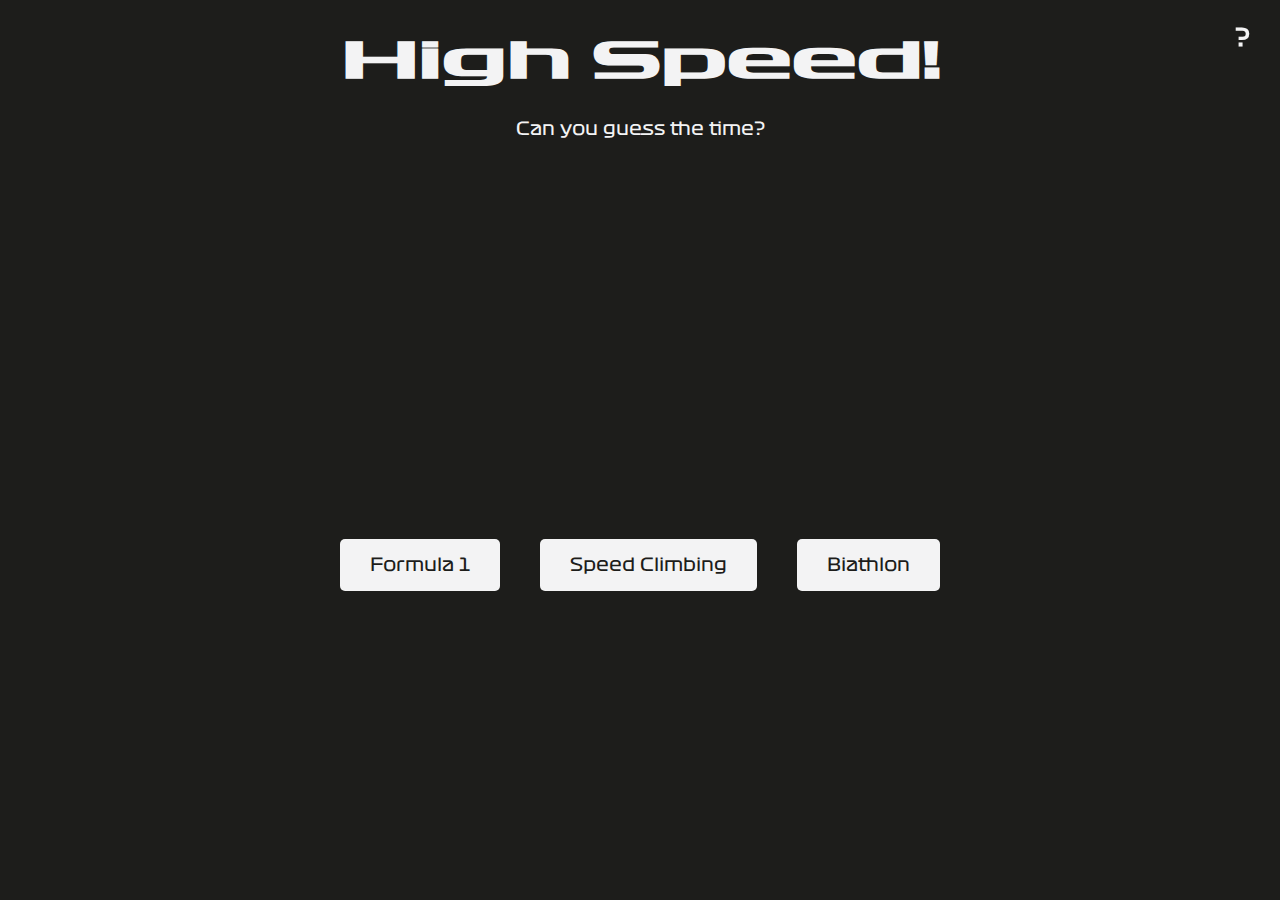
<file: index.html>
<!DOCTYPE html>
<html lang="de">
<head>
  <meta charset="UTF-8" />
  <title>High Speed!</title>
  <link rel="stylesheet" href="style.css" />
  <style>
    @font-face {
      font-family: 'Formula1Wide';
      src: url('Font/Formula1-Wide.otf') format('truetype');
    }
    @font-face {
      font-family: 'Formula1Regular';
      src: url('Font/Formula1-Regular.otf') format('opentype');
    }

    body {
      font-family: 'Formula1Regular', Arial, sans-serif;
      margin: 0;
      background-color: #1d1d1b;
      color: #f3f3f4;
      height: 100vh;
      display: flex;
      flex-direction: column;
      align-items: center;
    }

    h1 {
      font-family: 'Formula1Wide', sans-serif;
      font-size: 48px;
      margin-bottom: 10px;
    }

    p {
      font-size: 18px;
      margin-bottom: 40px;
    }

    .button-wrapper-outer {
      display: flex;
      justify-content: center;
    }

    .button-wrapper {
      display: flex;
      gap: 20px;
    }

    a.button {
      display: inline-block;
      padding: 15px 30px;
      font-size: 18px;
      background-color: #f3f3f4;
      color: #1d1d1b;
      border-radius: 5px;
      text-decoration: none;
      font-family: 'Formula1Regular', sans-serif;
      cursor: pointer;
      transition: background-color 0.3s ease;
    }

    a.button:hover {
      background-color: #e0e0e0;
    }

    /* MODAL */
    .modal {
      display: none;
      position: fixed;
      z-index: 1000;
      left: 0;
      top: 0;
      width: 100%;
      height: 100%;
      background-color: rgba(0, 0, 0, 0.7);
      justify-content: center;
      align-items: center;
    }

    .modal-content {
      background-color: #2c2c2c;
      padding: 30px;
      border-radius: 10px;
      width: 90%;
      max-width: 400px;
      text-align: center;
      box-shadow: 0 0 15px rgba(0, 0, 0, 0.6);
    }

    .modal-content h2 {
      font-family: 'Formula1Wide';
      font-size: 24px;
      margin-bottom: 20px;
      color: #f3f3f4;
    }

    .modal-content input {
      width: 80%;
      padding: 10px;
      font-size: 16px;
      border: none;
      border-radius: 5px;
      margin-bottom: 20px;
      font-family: 'Formula1Regular';
    }

    .modal-buttons {
      display: flex;
      justify-content: space-around;
    }

    .modal-buttons button {
      padding: 10px 20px;
      font-size: 16px;
      font-family: 'Formula1Regular';
      border: none;
      border-radius: 5px;
      cursor: pointer;
      background-color: #f3f3f4;
      color: #1d1d1b;
      transition: background-color 0.3s ease;
    }

    .modal-buttons button:hover {
      background-color: #e0e0e0;
    }

    html, body {
      height: 100%;
      margin: 0;
    }

    .center-container {
      display: flex;
      justify-content: center;
      align-items: center;
      height: 100vh;
    }
  </style>
</head>
<body>
  <!-- Hilfe-Button -->
<div id="helpButton" onclick="openHelp()">?</div>

<!-- Hilfe-Fenster -->
<div id="helpOverlay">
  <div id="helpContent">
    <span class="close-button" onclick="closeHelp()">×</span>
    <h2>How to play:</h2>
    <p>Watch the videos and guess how long the video took.</p>
    <p>After choosing an answer, the correct one will be indicated by a different colour.</p>
    <p>Click "Next" to go to the next video.</p>
  </div>
</div>

  <h1>High Speed!</h1>
  <p><span class="highlight-text">Can you guess the time?</span></p>

  <main class="center-container">
  <div class="button-wrapper">
    <a href="#" class="button" onclick="startQuiz('Formula1.html')">Formula 1</a>
    <a href="#" class="button" onclick="startQuiz('SpeedClimbing.html')">Speed Climbing</a>
    <a href="#" class="button" onclick="startQuiz('Biathlon.html')">Biathlon</a>
  </div>
</main>

  <!-- MODAL -->
  <div id="nameModal" class="modal">
    <div class="modal-content">
      <h2>What's your name?</h2>
      <input type="text" id="playerNameInput" placeholder="Your name..." />
      <div class="modal-buttons">
        <button onclick="confirmName()">Start</button>
        <button onclick="closeModal()">Cancel</button>
      </div>
    </div>
  </div>

  <script>
    function openHelp() {
      const overlay = document.getElementById("helpOverlay");
      overlay.classList.add("active"); // aktiviert das Hilfe-Overlay
    }

    function closeHelp() {
      const overlay = document.getElementById("helpOverlay");
      overlay.classList.remove("active"); // blendet es wieder aus
    }


    let selectedTargetPage = "";

    function startQuiz(targetPage) {
      selectedTargetPage = targetPage;
      const modal = document.getElementById("nameModal");
      modal.style.display = "flex";
      setTimeout(() => {
        document.getElementById("playerNameInput").focus();
      }, 100);
    }

    function confirmName() {
      const nameInput = document.getElementById("playerNameInput");
      const name = nameInput.value.trim();

      if (name !== "") {
        localStorage.setItem("playerName", name);
        closeModal();
        window.location.href = selectedTargetPage;
      } else {
        alert("Please type in your name.");
      }
    }

    function closeModal() {
      document.getElementById("nameModal").style.display = "none";
      document.getElementById("playerNameInput").value = "";
    }

    // ENTER-Taste aktivieren
    document.getElementById("playerNameInput").addEventListener("keydown", function (event) {
      if (event.key === "Enter") {
        event.preventDefault();
        confirmName();
      }
    });

    // ESC schließt das Hilfe-Overlay
    document.addEventListener("keydown", function(event) {
      if (event.key === "Escape") {
        closeHelp();
      }
    });
  </script>
</body>
</html>
</file>
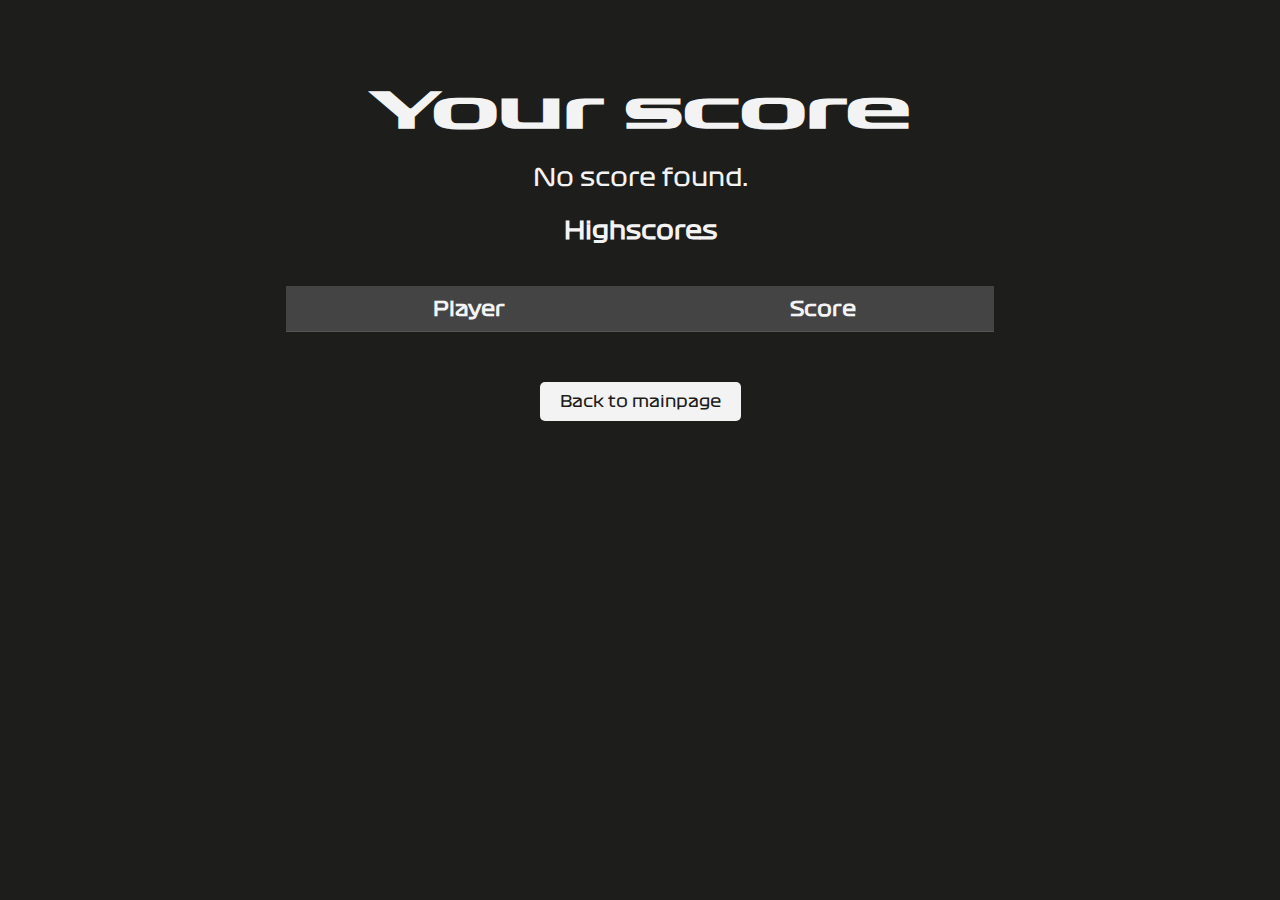
<file: BiaResult.html>
<!DOCTYPE html>
<html lang="de">
<head>
  <meta charset="UTF-8" />
  <title>Results</title>
  <link rel="stylesheet" href="BiaStyle.css" />
  <style>
    body {
      font-family: 'Formula1Regular', Arial, sans-serif;
      text-align: center;
      padding: 50px;
      background-color: #1d1d1b;
      color: #f3f3f4;
    }
    h1 {
      font-family: 'Formula1Wide', sans-serif;
      font-size: 48px;
      margin-bottom: 20px;
    }
    p {
      font-size: 24px;
    }
    a button {
      margin-top: 30px;
    }
    table {
      margin: 40px auto;
      border-collapse: collapse;
      width: 60%;
      color: #f3f3f4;
    }
    th, td {
      padding: 10px;
      border-bottom: 1px solid #555;
    }
    th {
      font-size: 20px;
    }
  </style>
</head>
<body>
  <h1>Your score</h1>
  <p id="nameDisplay"></p>
  <p id="scoreDisplay"></p>

  <h2>Highscores</h2>
  <table id="highscoreTable">
    <thead>
      <tr>
        <th>Player</th>
        <th>Score</th>
      </tr>
    </thead>
    <tbody>
      <!-- Wird dynamisch gefüllt -->
    </tbody>
  </table>
  
  <a href="index.html">
    <button class="button">Back to mainpage</button>
  </a>

  <script>
    function saveScore(name, score) {
      const scores = JSON.parse(localStorage.getItem("highscores_Bia") || "[]");
      scores.push({ name, score });
      localStorage.setItem("highscores_Bia", JSON.stringify(scores));
    }

    function renderHighscoreTable() {
      const tableBody = document.querySelector("#highscoreTable tbody");
      const scores = JSON.parse(localStorage.getItem("highscores_Bia") || "[]");

      // Sortieren: höchste Punktzahl zuerst
      scores.sort((a, b) => b.score - a.score);

      // Tabelle leeren und neu füllen
      tableBody.innerHTML = "";
      scores.forEach(entry => {
        const row = document.createElement("tr");
        row.innerHTML = `<td>${entry.name}</td><td>${entry.score}</td>`;
        tableBody.appendChild(row);
      });
    }

    // Name & Punktzahl holen
    const name = localStorage.getItem("playerName");
    const score = localStorage.getItem("quizScore");

    if (name && score !== null) {
      document.getElementById("nameDisplay").textContent = `Player: ${name}`;
      document.getElementById("scoreDisplay").textContent = `Score: ${score}`;

      if (parseInt(score) === 5) {
        const champMsg = document.createElement("p");
        champMsg.textContent = "A clean shoot!";
        champMsg.style.fontSize = "28px";
        champMsg.style.color = "#f3f3f4";
        champMsg.style.marginTop = "20px";
        champMsg.style.fontWeight = "bold";
        document.body.insertBefore(champMsg, document.querySelector("h2"));
      }

      if (parseInt(score) === 4) {
        const champMsg = document.createElement("p");
        champMsg.textContent = "Just one more!";
        champMsg.style.fontSize = "28px";
        champMsg.style.color = "#f3f3f4";
        champMsg.style.marginTop = "20px";
        champMsg.style.fontWeight = "bold";
        document.body.insertBefore(champMsg, document.querySelector("h2"));
      }

      if (parseInt(score) === 3) {
        const champMsg = document.createElement("p");
        champMsg.textContent = "Not bad!";
        champMsg.style.fontSize = "28px";
        champMsg.style.color = "#f3f3f4";
        champMsg.style.marginTop = "20px";
        champMsg.style.fontWeight = "bold";
        document.body.insertBefore(champMsg, document.querySelector("h2"));
      }

      if (parseInt(score) === 2) {
        const champMsg = document.createElement("p");
        champMsg.textContent = "Girl...";
        champMsg.style.fontSize = "28px";
        champMsg.style.color = "#f3f3f4";
        champMsg.style.marginTop = "20px";
        champMsg.style.fontWeight = "bold";
        document.body.insertBefore(champMsg, document.querySelector("h2"));
      }

      if (parseInt(score) === 1) {
        const champMsg = document.createElement("p");
        champMsg.textContent = "The chances to get just one...";
        champMsg.style.fontSize = "28px";
        champMsg.style.color = "#f3f3f4";
        champMsg.style.marginTop = "20px";
        champMsg.style.fontWeight = "bold";
        document.body.insertBefore(champMsg, document.querySelector("h2"));
      }

      if (parseInt(score) === 0) {
        const champMsg = document.createElement("p");
        champMsg.textContent = "Bonus round for you!";
        champMsg.style.fontSize = "28px";
        champMsg.style.color = "#f3f3f4";
        champMsg.style.marginTop = "20px";
        champMsg.style.fontWeight = "bold";
        document.body.insertBefore(champMsg, document.querySelector("h2"));
      }

      saveScore(name, parseInt(score));
      renderHighscoreTable();

      // damit beim Neuladen nicht doppelt gespeichert wird
      localStorage.removeItem("quizScore");
    } else {
      document.getElementById("scoreDisplay").textContent = "No score found.";
      renderHighscoreTable();
    }
  </script>
</body>
</html>
</file>
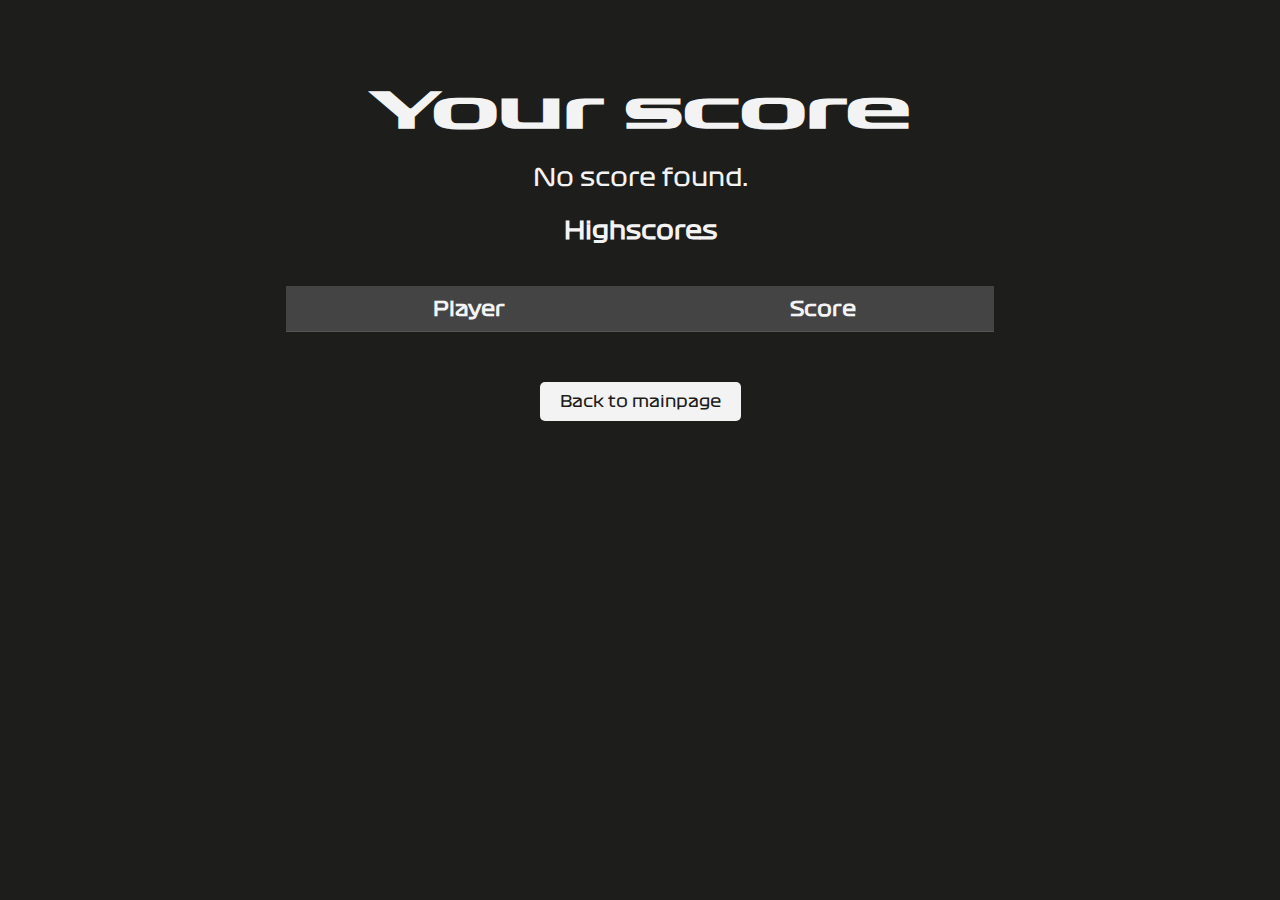
<file: F1Result.html>
<!DOCTYPE html>
<html lang="de">
<head>
  <meta charset="UTF-8" />
  <title>Results</title>
  <link rel="stylesheet" href="F1Style.css" />
  <style>
    body {
      font-family: 'Formula1Regular', Arial, sans-serif;
      text-align: center;
      padding: 50px;
      background-color: #1d1d1b;
      color: #f3f3f4;
    }
    h1 {
      font-family: 'Formula1Wide', sans-serif;
      font-size: 48px;
      margin-bottom: 20px;
    }
    p {
      font-size: 24px;
    }
    a button {
      margin-top: 30px;
    }
    table {
      margin: 40px auto;
      border-collapse: collapse;
      width: 60%;
      color: #f3f3f4;
    }
    th, td {
      padding: 10px;
      border-bottom: 1px solid #555;
    }
    th {
      font-size: 20px;
    }
  </style>
</head>
<body>
  <h1>Your score</h1>
  <p id="nameDisplay"></p>
  <p id="scoreDisplay"></p>

  <h2>Highscores</h2>
  <table id="highscoreTable">
    <thead>
      <tr>
        <th>Player</th>
        <th>Score</th>
      </tr>
    </thead>
    <tbody>
      <!-- Wird dynamisch gefüllt -->
    </tbody>
  </table>
  
  <a href="index.html">
    <button class="button">Back to mainpage</button>
  </a>

  <script>
    function saveScore(name, score) {
      const scores = JSON.parse(localStorage.getItem("highscores_F1") || "[]");
      scores.push({ name, score });
      localStorage.setItem("highscores_F1", JSON.stringify(scores));
    }

    function renderHighscoreTable() {
      const tableBody = document.querySelector("#highscoreTable tbody");
      const scores = JSON.parse(localStorage.getItem("highscores_F1") || "[]");

      // Sortieren: höchste Punktzahl zuerst
      scores.sort((a, b) => b.score - a.score);

      // Tabelle leeren und neu füllen
      tableBody.innerHTML = "";
      scores.forEach(entry => {
        const row = document.createElement("tr");
        row.innerHTML = `<td>${entry.name}</td><td>${entry.score}</td>`;
        tableBody.appendChild(row);
      });
    }

    // Name & Punktzahl holen
    const name = localStorage.getItem("playerName");
    const score = localStorage.getItem("quizScore");

    if (name && score !== null) {
      document.getElementById("nameDisplay").textContent = `Player: ${name}`;
      document.getElementById("scoreDisplay").textContent = `Score: ${score}`;

      if (parseInt(score) === 5) {
        const champMsg = document.createElement("p");
        champMsg.textContent = "Du bist Weltmeister!";
        champMsg.style.fontSize = "28px";
        champMsg.style.color = "#f3f3f4";
        champMsg.style.marginTop = "20px";
        champMsg.style.fontWeight = "bold";
        document.body.insertBefore(champMsg, document.querySelector("h2"));
      }

      saveScore(name, parseInt(score));
      renderHighscoreTable();

      // damit beim Neuladen nicht doppelt gespeichert wird
      localStorage.removeItem("quizScore");
    } else {
      document.getElementById("scoreDisplay").textContent = "No score found.";
      renderHighscoreTable();
    }
  </script>
</body>
</html>
</file>
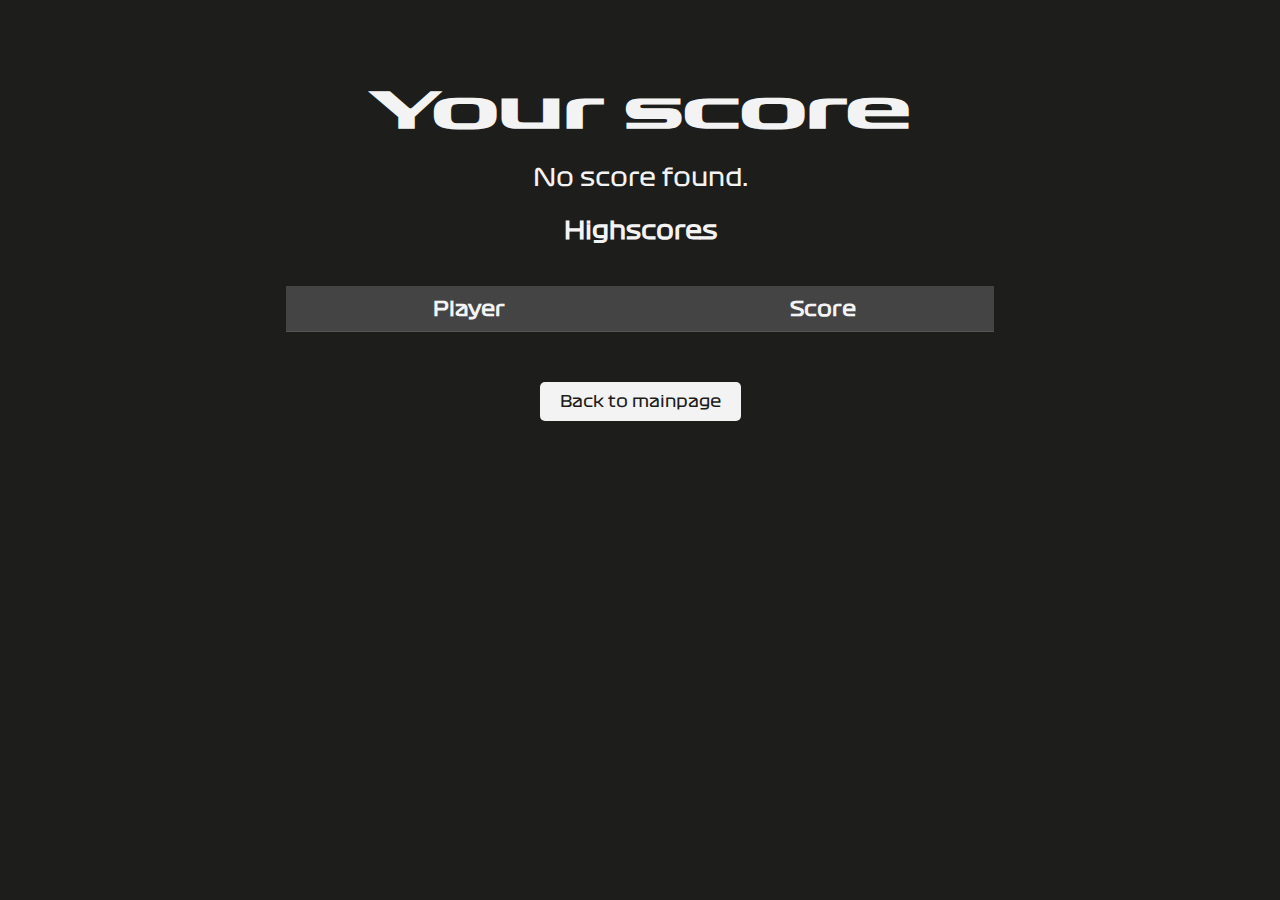
<file: ScResult.html>
<!DOCTYPE html>
<html lang="de">
<head>
  <meta charset="UTF-8" />
  <title>Results</title>
  <link rel="stylesheet" href="ScStyle.css" />
  <style>
    body {
      font-family: 'Formula1Regular', Arial, sans-serif;
      text-align: center;
      padding: 50px;
      background-color: #1d1d1b;
      color: #f3f3f4;
    }
    h1 {
      font-family: 'Formula1Wide', sans-serif;
      font-size: 48px;
      margin-bottom: 20px;
    }
    p {
      font-size: 24px;
    }
    a button {
      margin-top: 30px;
    }
    table {
      margin: 40px auto;
      border-collapse: collapse;
      width: 60%;
      color: #f3f3f4;
    }
    th, td {
      padding: 10px;
      border-bottom: 1px solid #555;
    }
    th {
      font-size: 20px;
    }
  </style>
</head>
<body>
  <h1>Your score</h1>
  <p id="nameDisplay"></p>
  <p id="scoreDisplay"></p>

  <h2>Highscores</h2>
  <table id="highscoreTable">
    <thead>
      <tr>
        <th>Player</th>
        <th>Score</th>
      </tr>
    </thead>
    <tbody>
      <!-- Wird dynamisch gefüllt -->
    </tbody>
  </table>

  <a href="index.html">
    <button class="button">Back to mainpage</button>
  </a>

  <script>
    function saveScore(name, score) {
      const scores = JSON.parse(localStorage.getItem("highscores_SC") || "[]");
      scores.push({ name, score });
      localStorage.setItem("highscores_SC", JSON.stringify(scores));
    }

    function renderHighscoreTable() {
      const tableBody = document.querySelector("#highscoreTable tbody");
      const scores = JSON.parse(localStorage.getItem("highscores_SC") || "[]");

      // Sortieren: höchste Punktzahl zuerst
      scores.sort((a, b) => b.score - a.score);

      // Tabelle leeren und neu füllen
      tableBody.innerHTML = "";
      scores.forEach(entry => {
        const row = document.createElement("tr");
        row.innerHTML = `<td>${entry.name}</td><td>${entry.score}</td>`;
        tableBody.appendChild(row);
      });
    }

    // Name & Punktzahl holen
    const name = localStorage.getItem("playerName");
    const score = localStorage.getItem("quizScore");

    if (name && score !== null) {
      document.getElementById("nameDisplay").textContent = `Player: ${name}`;
      document.getElementById("scoreDisplay").textContent = `Score: ${score}`;

      if (parseInt(score) === 5) {
        const champMsg = document.createElement("p");
        champMsg.textContent = "You have won the gold medal!";
        champMsg.style.fontSize = "28px";
        champMsg.style.color = "#f3f3f4";
        champMsg.style.marginTop = "20px";
        champMsg.style.fontWeight = "bold";
        document.body.insertBefore(champMsg, document.querySelector("h2"));
      }

      if (parseInt(score) === 4) {
        const champMsg = document.createElement("p");
        champMsg.textContent = "So close, try again!";
        champMsg.style.fontSize = "28px";
        champMsg.style.color = "#f3f3f4";
        champMsg.style.marginTop = "20px";
        champMsg.style.fontWeight = "bold";
        document.body.insertBefore(champMsg, document.querySelector("h2"));
      }

      if (parseInt(score) === 3) {
        const champMsg = document.createElement("p");
        champMsg.textContent = "You can do better, no?";
        champMsg.style.fontSize = "28px";
        champMsg.style.color = "#f3f3f4";
        champMsg.style.marginTop = "20px";
        champMsg.style.fontWeight = "bold";
        document.body.insertBefore(champMsg, document.querySelector("h2"));
      }

      if (parseInt(score) === 2) {
        const champMsg = document.createElement("p");
        champMsg.textContent = "Did you slip..?";
        champMsg.style.fontSize = "28px";
        champMsg.style.color = "#f3f3f4";
        champMsg.style.marginTop = "20px";
        champMsg.style.fontWeight = "bold";
        document.body.insertBefore(champMsg, document.querySelector("h2"));
      }

      if (parseInt(score) === 1) {
        const champMsg = document.createElement("p");
        champMsg.textContent = "Ouch, that's a tough watch...";
        champMsg.style.fontSize = "28px";
        champMsg.style.color = "#f3f3f4";
        champMsg.style.marginTop = "20px";
        champMsg.style.fontWeight = "bold";
        document.body.insertBefore(champMsg, document.querySelector("h2"));
      }

      if (parseInt(score) === 0) {
        const champMsg = document.createElement("p");
        champMsg.textContent = "Not even one?";
        champMsg.style.fontSize = "28px";
        champMsg.style.color = "#f3f3f4";
        champMsg.style.marginTop = "20px";
        champMsg.style.fontWeight = "bold";
        document.body.insertBefore(champMsg, document.querySelector("h2"));
      }

      saveScore(name, parseInt(score));
      renderHighscoreTable();

      // damit beim Neuladen nicht doppelt gespeichert wird
      localStorage.removeItem("quizScore");
    } else {
      document.getElementById("scoreDisplay").textContent = "No score found.";
      renderHighscoreTable();
    }
  </script>
</body>
</html>
</file>
<file: style.css>
@font-face {
  font-family: 'Formula1Wide';
  src: url('Font/Formula1-Wide.otf') format('truetype');
}

@font-face {
  font-family: 'Formula1Regular';
  src: url('Font/Formula1-Regular.otf') format('opentype');
}

body {
  font-family: 'Formula1Regular', Arial, sans-serif;
  text-align: center;
  padding: 20px;
  background-color: #1d1d1b;
  color: #f3f3f4;
  display: flex;
  flex-direction: column;
  justify-content: center;
  align-items: center;
  min-height: 100vh;
  margin: 0;
}

h1 {
  font-family: 'Formula1Wide', sans-serif;
  color: #f3f3f4;
  font-size: 48px;
  margin-bottom: 30px;
}

p {
  font-size: 18px;
  color: #f3f3f4;
}

button {
  font-family: 'Formula1Regular', sans-serif; /* Font für Buttons */
  padding: 10px 20px;
  font-size: 16px;
  background-color: #f3f3f4;
  color: #1d1d1b;
  border: none;
  border-radius: 5px;
  cursor: pointer;
  margin: 10px;
  text-align: center;
  transition: background-color 0.3s ease;
}

button:hover {
  background-color: #e0e0e0;
}

.button {
  display: inline-block;
  font-family: 'Formula1Regular', sans-serif;
  padding: 10px 20px;
  font-size: 16px;
  background-color: #f3f3f4;
  color: #1d1d1b;
  text-decoration: none;
  border: none;
  border-radius: 5px;
  cursor: pointer;
  margin: 10px;
  text-align: center;
  transition: background-color 0.3s ease;
}

.button:hover {
  background-color: #e0e0e0;
}

video {
  display: block;
  margin: 20px auto;
  max-width: 100%;
  height: auto;
  background-color: #1d1d1b;
  max-height: 50vh;
  width: auto;
  display: block;
  margin: 0 auto 20px;
}

.button-container {
  display: flex;
  flex-direction: column;
  align-items: center;
  gap: 10px;
}

.button-row {
  display: flex;
  justify-content: center;
  gap: 15px;
  margin-top: 30px;
}

.button-row button {
  padding: 10px 20px;
  font-size: 16px;
  background-color: #f3f3f4;
  color: #1d1d1b;
  border: none;
  border-radius: 5px;
  cursor: pointer;
  font-family: 'Formula1Regular', sans-serif; 
}

.button-row button.correct {
  background-color: #2b9d24;
  color: #f3f3f4;
}

.button-row button.wrong {
  background-color: #ff0023;
  color: #f3f3f4;
}

.button-row button.correct:disabled,
.button-row button.wrong:disabled {
  cursor: default;
}

#progressDisplay {
  position: fixed;
  left: 10px;
  bottom: 10px;
  color: #f3f3f4;
  font-family: 'Formula1Regular', Arial, sans-serif;
  font-size: 18px;
  text-shadow: 1px 1px 3px black;
}

.content-wrapper {
  max-width: 900px;
  margin: 0 auto;
}

.button-wrapper {
  display: flex;
  flex-direction: row;
  align-items: center;
  justify-content: center;
  margin-top: 50px;
  gap: 20px;
}

a.button {
  display: inline-block;
  padding: 24px 44px;
  font-size: 20px;
  background-color: #f3f3f4;
  color: #1d1d1b;
  text-decoration: none;
  border-radius: 6px;
  font-family: 'Formula1Regular', sans-serif;
  transition: background-color 0.3s ease;
}

a.button:hover {
  background-color: #e0e0e0;
}

.modal {
  position: fixed;
  top: 0;
  left: 0;
  width: 100%;
  height: 100%;
  background-color: rgba(29, 29, 27, 0.9);
  display: none;
  justify-content: center;
  align-items: center;
  z-index: 9999;
}

.modal-content {
  background-color: #1d1d1b;
  color: #f3f3f4;
  font-family: 'Formula1Regular', Arial, sans-serif;
  padding: 30px;
  border-radius: 10px;
  text-align: center;
  box-shadow: 0 0 20px rgba(0,0,0,0.5);
}

.modal-content h2 {
  font-family: 'Formula1Wide', sans-serif;
  margin-bottom: 20px;
  font-size: 32px;
}

.modal-content input {
  padding: 10px;
  font-size: 18px;
  width: 80%;
  margin-bottom: 20px;
  border-radius: 5px;
  border: none;
}

.modal-buttons {
  display: flex;
  justify-content: center;
  gap: 15px;
}

.modal-buttons button {
  font-family: 'Formula1Regular', sans-serif;
  padding: 10px 20px;
  font-size: 16px;
  background-color: #f3f3f4;
  color: #1d1d1b;
  border: none;
  border-radius: 5px;
  cursor: pointer;
}

.modal-buttons button:hover {
  background-color: #e0e0e0;
}

table {
  margin: 40px auto;
  border-collapse: collapse;
  width: 60%;
  background-color: #2c2c2c;
  color: #f3f3f4;
  font-family: 'Formula1Regular';
}

th, td {
  border: 1px solid #444;
  padding: 12px;
  text-align: center;
}

th {
  background-color: #444;
}

tr:nth-child(even) {
  background-color: #3a3a3a;
}

#helpButton {
  position: fixed;
  top: 20px;
  right: 20px;
  background-color: transparent;
  color: #f3f3f4;
  font-family: 'Formula1Regular', sans-serif;
  font-size: 24px;
  width: 36px;
  height: 36px;
  line-height: 36px;
  text-align: center;
  border-radius: 50%;
  cursor: pointer;
  font-weight: bold;
  z-index: 1100;
  transition: background-color 0.3s ease;
  user-select: none;
  border: none;
  box-shadow: none;
}

#helpButton:hover {
  background-color: #1d1d1b;
}

#helpOverlay {
  position: fixed;
  top: 0;
  left: 0;
  width: 100%;
  height: 100%;
  background-color: rgba(29, 29, 27, 0.9);
  display: none;
  justify-content: center;
  align-items: center;
  z-index: 9999;
  font-family: 'Formula1Regular', sans-serif;
  color: #f3f3f4;
}

#helpOverlay.active {
  display: flex;
}

#helpContent {
  position: relative;
  background-color: #1d1d1b;
  padding: 30px;
  border-radius: 10px;
  text-align: center;
  max-width: 480px;
  box-shadow: 0 0 20px rgba(0,0,0,0.5);
}

#helpContent h2 {
  font-family: 'Formula1Wide', sans-serif;
  font-size: 32px;
  margin-bottom: 20px;
}

#helpContent p {
  font-size: 18px;
  margin-bottom: 10px;
}

#helpContent button {
  margin-top: 20px;
  padding: 10px 20px;
  font-family: 'Formula1Regular', sans-serif;
  font-size: 16px;
  background-color: #1d1d1b;
  color: #f3f3f4;
  border: none;
  border-radius: 5px;
  cursor: pointer;
  transition: background-color 0.3s ease;
}

#helpContent button:hover {
  background-color: inherit;
  cursor: pointer;
}

.green {
  color: #2b9d24; 
  font-weight: bold;
}

.red {
  color: #ff0023; 
  font-weight: bold;
}

.close-button {
  position: absolute;
  top: 10px;
  right: 15px;
  font-size: 28px;
  font-weight: bold;
  color: #f3f3f4;
  cursor: pointer;
  background: none;
  border: none;
  font-family: 'Formula1Regular', sans-serif;
}

.close-button:hover {
  color: #f3f3f4;
}

#answerSection button:hover {
  transform: scale(1.05);
  box-shadow: 0 0 10px rgba(255, 255, 255, 0.2);
}

#progressBarContainer {
  width: 100%;
  height: 8px;
  background: #1d1d1b;
  position: fixed;
  top: 0;
  left: 0;
}

#progressBar {
 
  height: 100%;
  width: 0%;
  background-color: #f3f3f4;
  transition: background-color 0.3s ease;
}

/* Antwort-Button Animation */
button.correct {
  background-color: #2b9d24 !important; /* Grün */
  color: white;
  animation: correctFlash 0.4s ease;
}

button.wrong {
  background-color: #ff0023 !important; /* rot */
  color: white;
  animation: wrongFlash 0.4s ease;
}

html, body {
  height: 100%;
  margin: 0;
  padding: 0;
}

.center-container {
  height: 100vh;
  display: flex;
  justify-content: center;  /* horizontal */
  align-items: center;      /* vertikal */
}
</file>
<file: BiaStyle.css>
@font-face {
  font-family: 'Formula1Wide';
  src: url('Font/Formula1-Wide.otf') format('truetype');
}

@font-face {
  font-family: 'Formula1Regular';
  src: url('Font/Formula1-Regular.otf') format('opentype');
}

body {
  font-family: 'Formula1Regular', Arial, sans-serif;
  text-align: center;
  padding: 40px 20px;
  margin: 0;
  background-color: #1d1d1b;
  color: #f3f3f4;
}

h1 {
  font-family: 'Formula1Wide', sans-serif;
  color: #f3f3f4;
  font-size: 48px;
  margin-bottom: 30px;
}

p {
  font-size: 18px;
  color: #f3f3f4;
}

button {
  font-family: 'Formula1Regular', sans-serif; /* Font für Buttons */
  padding: 10px 20px;
  font-size: 16px;
  background-color: #f3f3f4;
  color: #1d1d1b;
  border: none;
  border-radius: 5px;
  cursor: pointer;
  margin: 10px;
  text-align: center;
  transition: background-color 0.3s ease;
}

button:hover {
  background-color: #e0e0e0;
}

.button {
  display: inline-block;
  font-family: 'Formula1Regular', sans-serif;
  padding: 10px 20px;
  font-size: 16px;
  background-color: #f3f3f4;
  color: #1d1d1b;
  text-decoration: none;
  border: none;
  border-radius: 5px;
  cursor: pointer;
  margin: 10px;
  text-align: center;
  transition: background-color 0.3s ease;
}

.button:hover {
  background-color: #e0e0e0;
}

video {
  display: block;
  margin: 20px auto;
  max-width: 100%;
  height: auto;
  background-color: #1d1d1b;
}

.button-container {
  display: flex;
  flex-direction: column;
  align-items: center;
  gap: 10px;
}

.button-row {
  display: flex;
  justify-content: center;
  gap: 15px;
  margin-top: 30px;
}

.button-row button {
  padding: 10px 20px;
  font-size: 16px;
  background-color: #f3f3f4;
  color: #1d1d1b;
  border: none;
  border-radius: 5px;
  cursor: pointer;
  font-family: 'Formula1Regular', sans-serif; 
}

.button-row button.correct {
  background-color: #d5e050;
  color: #f3f3f4;
}

.button-row button.wrong {
  background-color: #009cd9;
  color: #f3f3f4;
}

.button-row button.correct:disabled,
.button-row button.wrong:disabled {
  cursor: default;
}

#progressDisplay {
  position: fixed;
  left: 10px;
  bottom: 10px;
  color: #f3f3f4;
  font-family: 'Formula1Regular', Arial, sans-serif;
  font-size: 18px;
  text-shadow: 1px 1px 3px black;
}

.content-wrapper {
  max-width: 900px;
  margin: 0 auto;
}

.button-wrapper {
    display: flex;
    flex-direction: row;
    align-items: center;
    justify-content: center;
    margin-top: 50px;
    gap: 20px;
}

a.button {
    display: inline-block;
    padding: 24px 44px;
    font-size: 20px;
    background-color: #f3f3f4;
    color: #1d1d1b;
    text-decoration: none;
    border-radius: 6px;
    font-family: 'Formula1Regular', sans-serif;
    transition: background-color 0.3s ease;
}

a.button:hover {
    background-color: #e0e0e0;
}

.modal {
  position: fixed;
  top: 0;
  left: 0;
  width: 100%;
  height: 100%;
  background-color: rgba(29, 29, 27, 0.9);
  display: none;
  justify-content: center;
  align-items: center;
  z-index: 9999;
}

.modal-content {
  background-color: #1d1d1b;
  color: #f3f3f4;
  font-family: 'Formula1Regular', Arial, sans-serif;
  padding: 30px;
  border-radius: 10px;
  text-align: center;
  box-shadow: 0 0 20px rgba(0,0,0,0.5);
}

.modal-content h2 {
  font-family: 'Formula1Wide', sans-serif;
  margin-bottom: 20px;
  font-size: 32px;
}

.modal-content input {
  padding: 10px;
  font-size: 18px;
  width: 80%;
  margin-bottom: 20px;
  border-radius: 5px;
  border: none;
}

.modal-buttons {
  display: flex;
  justify-content: center;
  gap: 15px;
}

.modal-buttons button {
  font-family: 'Formula1Regular', sans-serif;
  padding: 10px 20px;
  font-size: 16px;
  background-color: #f3f3f4;
  color: #1d1d1b;
  border: none;
  border-radius: 5px;
  cursor: pointer;
}

.modal-buttons button:hover {
  background-color: #e0e0e0;
}

table {
  margin: 40px auto;
  border-collapse: collapse;
  width: 60%;
  background-color: #2c2c2c;
  color: #f3f3f4;
  font-family: 'Formula1Regular';
}

th, td {
  border: 1px solid #444;
  padding: 12px;
  text-align: center;
}

th {
  background-color: #444;
}

tr:nth-child(even) {
  background-color: #3a3a3a;
}

video {
  max-height: 50vh;
  width: auto;
  display: block;
  margin: 0 auto 20px; 
}

#helpButton {
  position: fixed;
  top: 20px;
  right: 20px;
  background-color: transparent;
  color: #f3f3f4;
  font-family: 'Formula1Regular', sans-serif;
  font-size: 24px;
  width: 36px;
  height: 36px;
  line-height: 36px;
  text-align: center;
  border-radius: 50%;
  cursor: pointer;
  font-weight: bold;
  z-index: 1100;
  transition: background-color 0.3s ease;
  user-select: none;
  border: none;
  box-shadow: none;
}

#helpButton:hover {
  background-color: #1d1d1b;
}

#helpOverlay {
  position: fixed;
  top: 0;
  left: 0;
  width: 100%;
  height: 100%;
  background-color: rgba(29, 29, 27, 0.9);
  display: none;
  justify-content: center;
  align-items: center;
  z-index: 9999;
  font-family: 'Formula1Regular', sans-serif;
  color: #f3f3f4;
}

#helpOverlay.active {
  display: flex;
}

#helpContent {
  position: relative;
  background-color: #1d1d1b;
  padding: 30px;
  border-radius: 10px;
  text-align: center;
  max-width: 480px;
  box-shadow: 0 0 20px rgba(0,0,0,0.5);
}

#helpContent h2 {
  font-family: 'Formula1Wide', sans-serif;
  font-size: 32px;
  margin-bottom: 20px;
}

#helpContent p {
  font-size: 18px;
  margin-bottom: 10px;
}

#helpContent button {
  margin-top: 20px;
  padding: 10px 20px;
  font-family: 'Formula1Regular', sans-serif;
  font-size: 16px;
  background-color: #1d1d1b;
  color: #f3f3f4;
  border: none;
  border-radius: 5px;
  cursor: pointer;
  transition: background-color 0.3s ease;
}

#helpContent button:hover {
  background-color: inherit;
  cursor: pointer;
}

.green {
  color: #d5e050; 
  font-weight: bold;
}

.blue {
  color: #009cd9; 
  font-weight: bold;
}

.close-button {
  position: absolute;
  top: 10px;
  right: 15px;
  font-size: 28px;
  font-weight: bold;
  color: #f3f3f4;
  cursor: pointer;
  background: none;
  border: none;
  font-family: 'Formula1Regular', sans-serif;
}

.close-button:hover {
  color: #f3f3f4;
}

#answerSection button:hover {
  transform: scale(1.05);
  box-shadow: 0 0 10px rgba(255, 255, 255, 0.2);
}

#progressBarContainer {
  width: 100%;
  height: 8px;
  background: #1d1d1b;
  position: fixed;
  top: 0;
  left: 0;
}

#progressBar {
 
  height: 100%;
  width: 0%;
  background-color: #f3f3f4;
  transition: background-color 0.3s ease;
}

button.selected {
  border: 3px solid #f3f3f4;
  box-shadow: 0 0 8px rgba(243, 243, 244, 0.6);
}
</file>
<file: F1Style.css>
@font-face {
  font-family: 'Formula1Wide';
  src: url('Font/Formula1-Wide.otf') format('truetype');
}

@font-face {
  font-family: 'Formula1Regular';
  src: url('Font/Formula1-Regular.otf') format('opentype');
}

body {
  font-family: 'Formula1Regular', Arial, sans-serif;
  text-align: center;
  padding: 40px 20px;
  margin: 0;
  background-color: #1d1d1b;
  color: #f3f3f4;
}

h1 {
  font-family: 'Formula1Wide', sans-serif;
  color: #f3f3f4;
  font-size: 48px;
  margin-bottom: 30px;
}

p {
  font-size: 18px;
  color: #f3f3f4;
}

button {
  font-family: 'Formula1Regular', sans-serif; /* Font für Buttons */
  padding: 10px 20px;
  font-size: 16px;
  background-color: #f3f3f4;
  color: #1d1d1b;
  border: none;
  border-radius: 5px;
  cursor: pointer;
  margin: 10px;
  text-align: center;
  transition: background-color 0.3s ease;
}

button:hover {
  background-color: #e0e0e0;
}

.button {
  display: inline-block;
  font-family: 'Formula1Regular', sans-serif;
  padding: 10px 20px;
  font-size: 16px;
  background-color: #f3f3f4;
  color: #1d1d1b;
  text-decoration: none;
  border: none;
  border-radius: 5px;
  cursor: pointer;
  margin: 10px;
  text-align: center;
  transition: background-color 0.3s ease;
}

.button:hover {
  background-color: #e0e0e0;
}

video {
  display: block;
  margin: 20px auto;
  max-width: 100%;
  height: auto;
  background-color: #1d1d1b;
}

.button-container {
  display: flex;
  flex-direction: column;
  align-items: center;
  gap: 10px;
}

.button-row {
  display: flex;
  justify-content: center;
  gap: 15px;
  margin-top: 30px;
}

.button-row button {
  padding: 10px 20px;
  font-size: 16px;
  background-color: #f3f3f4;
  color: #1d1d1b;
  border: none;
  border-radius: 5px;
  cursor: pointer;
  font-family: 'Formula1Regular', sans-serif; 
}

.button-row button.correct {
  background-color: #2b9d24;
  color: #f3f3f4;
}

.button-row button.wrong {
  background-color: #ff0023;
  color: #f3f3f4;
}

.button-row button.correct:disabled,
.button-row button.wrong:disabled {
  cursor: default;
}

#progressDisplay {
  position: fixed;
  left: 10px;
  bottom: 10px;
  color: #f3f3f4;
  font-family: 'Formula1Regular', Arial, sans-serif;
  font-size: 18px;
  text-shadow: 1px 1px 3px black;
}

.content-wrapper {
  max-width: 900px;
  margin: 0 auto;
}

.button-wrapper {
  display: flex;
  flex-direction: row;
  align-items: center;
  justify-content: center;
  margin-top: 50px;
  gap: 20px;
}

a.button {
  display: inline-block;
  padding: 24px 44px;
  font-size: 20px;
  background-color: #f3f3f4;
  color: #1d1d1b;
  text-decoration: none;
  border-radius: 6px;
  font-family: 'Formula1Regular', sans-serif;
  transition: background-color 0.3s ease;
}

a.button:hover {
  background-color: #e0e0e0;
}

.modal {
  position: fixed;
  top: 0;
  left: 0;
  width: 100%;
  height: 100%;
  background-color: rgba(29, 29, 27, 0.9);
  display: none;
  justify-content: center;
  align-items: center;
  z-index: 9999;
}

.modal-content {
  background-color: #1d1d1b;
  color: #f3f3f4;
  font-family: 'Formula1Regular', Arial, sans-serif;
  padding: 30px;
  border-radius: 10px;
  text-align: center;
  box-shadow: 0 0 20px rgba(0,0,0,0.5);
}

.modal-content h2 {
  font-family: 'Formula1Wide', sans-serif;
  margin-bottom: 20px;
  font-size: 32px;
}

.modal-content input {
  padding: 10px;
  font-size: 18px;
  width: 80%;
  margin-bottom: 20px;
  border-radius: 5px;
  border: none;
}

.modal-buttons {
  display: flex;
  justify-content: center;
  gap: 15px;
}

.modal-buttons button {
  font-family: 'Formula1Regular', sans-serif;
  padding: 10px 20px;
  font-size: 16px;
  background-color: #f3f3f4;
  color: #1d1d1b;
  border: none;
  border-radius: 5px;
  cursor: pointer;
}

.modal-buttons button:hover {
  background-color: #e0e0e0;
}

table {
  margin: 40px auto;
  border-collapse: collapse;
  width: 60%;
  background-color: #2c2c2c;
  color: #f3f3f4;
  font-family: 'Formula1Regular';
}

th, td {
  border: 1px solid #444;
  padding: 12px;
  text-align: center;
}

th {
  background-color: #444;
}

tr:nth-child(even) {
  background-color: #3a3a3a;
}

video {
  max-height: 50vh;
  width: auto;
  display: block;
  margin: 0 auto 20px;
}

#helpButton {
  position: fixed;
  top: 20px;
  right: 20px;
  background-color: transparent;
  color: #f3f3f4;
  font-family: 'Formula1Regular', sans-serif;
  font-size: 24px;
  width: 36px;
  height: 36px;
  line-height: 36px;
  text-align: center;
  border-radius: 50%;
  cursor: pointer;
  font-weight: bold;
  z-index: 1100;
  transition: background-color 0.3s ease;
  user-select: none;
  border: none;
  box-shadow: none;
}

#helpButton:hover {
  background-color: #1d1d1b;
}

#helpOverlay {
  position: fixed;
  top: 0;
  left: 0;
  width: 100%;
  height: 100%;
  background-color: rgba(29, 29, 27, 0.9);
  display: none;
  justify-content: center;
  align-items: center;
  z-index: 9999;
  font-family: 'Formula1Regular', sans-serif;
  color: #f3f3f4;
}

#helpOverlay.active {
  display: flex;
}

#helpContent {
  position: relative;
  background-color: #1d1d1b;
  padding: 30px;
  border-radius: 10px;
  text-align: center;
  max-width: 480px;
  box-shadow: 0 0 20px rgba(0,0,0,0.5);
}

#helpContent h2 {
  font-family: 'Formula1Wide', sans-serif;
  font-size: 32px;
  margin-bottom: 20px;
}

#helpContent p {
  font-size: 18px;
  margin-bottom: 10px;
}

#helpContent button {
  margin-top: 20px;
  padding: 10px 20px;
  font-family: 'Formula1Regular', sans-serif;
  font-size: 16px;
  background-color: #1d1d1b;
  color: #f3f3f4;
  border: none;
  border-radius: 5px;
  cursor: pointer;
  transition: background-color 0.3s ease;
}

#helpContent button:hover {
  background-color: inherit;
  cursor: pointer;
}

.green {
  color: #2b9d24; 
  font-weight: bold;
}

.red {
  color: #ff0023; 
  font-weight: bold;
}

.close-button {
  position: absolute;
  top: 10px;
  right: 15px;
  font-size: 28px;
  font-weight: bold;
  color: #f3f3f4;
  cursor: pointer;
  background: none;
  border: none;
  font-family: 'Formula1Regular', sans-serif;
}

.close-button:hover {
  color: #f3f3f4;
}

#answerSection button:hover {
  transform: scale(1.05);
  box-shadow: 0 0 10px rgba(255, 255, 255, 0.2);
}

#progressBarContainer {
  width: 100%;
  height: 8px;
  background: #1d1d1b;
  position: fixed;
  top: 0;
  left: 0;
}

#progressBar {
 
  height: 100%;
  width: 0%;
  background-color: #f3f3f4;
  transition: background-color 0.3s ease;
}

/* Antwort-Button Animation */
button.correct {
  background-color: #2b9d24 !important; /* Grün */
  color: white;
  animation: correctFlash 0.4s ease;
}

button.wrong {
  background-color: #ff0023 !important; /* rot */
  color: white;
  animation: wrongFlash 0.4s ease;
}

button.selected {
  border: 3px solid #f3f3f4;
  box-shadow: 0 0 8px rgba(243, 243, 244, 0.6);
}
</file>
<file: ScStyle.css>
@font-face {
  font-family: 'Formula1Wide';
  src: url('Font/Formula1-Wide.otf') format('truetype');
}

@font-face {
  font-family: 'Formula1Regular';
  src: url('Font/Formula1-Regular.otf') format('opentype');
}

body {
  font-family: 'Formula1Regular', Arial, sans-serif;
  text-align: center;
  padding: 40px 20px;
  margin: 0;
  background-color: #1d1d1b;
  color: #f3f3f4;
}

h1 {
  font-family: 'Formula1Wide', sans-serif;
  color: #f3f3f4;
  font-size: 48px;
  margin-bottom: 30px;
}

p {
  font-size: 18px;
  color: #f3f3f4;
}

button {
  font-family: 'Formula1Regular', sans-serif; /* Font für Buttons */
  padding: 10px 20px;
  font-size: 16px;
  background-color: #f3f3f4;
  color: #1d1d1b;
  border: none;
  border-radius: 5px;
  cursor: pointer;
  margin: 10px;
  text-align: center;
  transition: background-color 0.3s ease;
}

button:hover {
  background-color: #e0e0e0;
}

.button {
  display: inline-block;
  font-family: 'Formula1Regular', sans-serif;
  padding: 10px 20px;
  font-size: 16px;
  background-color: #f3f3f4;
  color: #1d1d1b;
  text-decoration: none;
  border: none;
  border-radius: 5px;
  cursor: pointer;
  margin: 10px;
  text-align: center;
  transition: background-color 0.3s ease;
}

.button:hover {
  background-color: #e0e0e0;
}

video {
  display: block;
  margin: 20px auto;
  max-width: 100%;
  height: auto;
  background-color: #1d1d1b;
}

.button-container {
  display: flex;
  flex-direction: column;
  align-items: center;
  gap: 10px;
}

.button-row {
  display: flex;
  justify-content: center;
  gap: 15px;
  margin-top: 30px;
}

.button-row button {
  padding: 10px 20px;
  font-size: 16px;
  background-color: #f3f3f4;
  color: #1d1d1b;
  border: none;
  border-radius: 5px;
  cursor: pointer;
  font-family: 'Formula1Regular', sans-serif; 
}

.button-row button.correct {
  background-color: #009fe3;
  color: #f3f3f4;
}

.button-row button.wrong {
  background-color: #e6007e;
  color: #f3f3f4;
}

.button-row button.correct:disabled,
.button-row button.wrong:disabled {
  cursor: default;
}

#progressDisplay {
  position: fixed;
  left: 10px;
  bottom: 10px;
  color: #f3f3f4;
  font-family: 'Formula1Regular', Arial, sans-serif;
  font-size: 18px;
  text-shadow: 1px 1px 3px black;
}

.content-wrapper {
  max-width: 900px;
  margin: 0 auto;
}

.button-wrapper {
    display: flex;
    flex-direction: row;
    align-items: center;
    justify-content: center;
    margin-top: 50px;
    gap: 20px;
}

a.button {
    display: inline-block;
    padding: 24px 44px;
    font-size: 20px;
    background-color: #f3f3f4;
    color: #1d1d1b;
    text-decoration: none;
    border-radius: 6px;
    font-family: 'Formula1Regular', sans-serif;
    transition: background-color 0.3s ease;
}

a.button:hover {
    background-color: #e0e0e0;
}

.modal {
  position: fixed;
  top: 0;
  left: 0;
  width: 100%;
  height: 100%;
  background-color: rgba(29, 29, 27, 0.9);
  display: none;
  justify-content: center;
  align-items: center;
  z-index: 9999;
}

.modal-content {
  background-color: #1d1d1b;
  color: #f3f3f4;
  font-family: 'Formula1Regular', Arial, sans-serif;
  padding: 30px;
  border-radius: 10px;
  text-align: center;
  box-shadow: 0 0 20px rgba(0,0,0,0.5);
}

.modal-content h2 {
  font-family: 'Formula1Wide', sans-serif;
  margin-bottom: 20px;
  font-size: 32px;
}

.modal-content input {
  padding: 10px;
  font-size: 18px;
  width: 80%;
  margin-bottom: 20px;
  border-radius: 5px;
  border: none;
}

.modal-buttons {
  display: flex;
  justify-content: center;
  gap: 15px;
}

.modal-buttons button {
  font-family: 'Formula1Regular', sans-serif;
  padding: 10px 20px;
  font-size: 16px;
  background-color: #f3f3f4;
  color: #1d1d1b;
  border: none;
  border-radius: 5px;
  cursor: pointer;
}

.modal-buttons button:hover {
  background-color: #e0e0e0;
}

table {
  margin: 40px auto;
  border-collapse: collapse;
  width: 60%;
  background-color: #2c2c2c;
  color: #f3f3f4;
  font-family: 'Formula1Regular';
}

th, td {
  border: 1px solid #444;
  padding: 12px;
  text-align: center;
}

th {
  background-color: #444;
}

tr:nth-child(even) {
  background-color: #3a3a3a;
}

video {
  max-height: 50vh; 
  width: auto;
  display: block;
  margin: 0 auto 20px; 
}


#helpButton {
  position: fixed;
  top: 20px;
  right: 20px;
  background-color: transparent;
  color: #f3f3f4;
  font-family: 'Formula1Regular', sans-serif;
  font-size: 24px;
  width: 36px;
  height: 36px;
  line-height: 36px;
  text-align: center;
  border-radius: 50%;
  cursor: pointer;
  font-weight: bold;
  z-index: 1100;
  transition: background-color 0.3s ease;
  user-select: none;
  border: none;
  box-shadow: none;
}

#helpButton:hover {
  background-color: #1d1d1b;
}

#helpOverlay {
  position: fixed;
  top: 0;
  left: 0;
  width: 100%;
  height: 100%;
  background-color: rgba(29, 29, 27, 0.9);
  display: none;
  justify-content: center;
  align-items: center;
  z-index: 9999;
  font-family: 'Formula1Regular', sans-serif;
  color: #f3f3f4;
}

#helpOverlay.active {
  display: flex;
}

#helpContent {
  position: relative;
  background-color: #1d1d1b;
  padding: 30px;
  border-radius: 10px;
  text-align: center;
  max-width: 480px;
  box-shadow: 0 0 20px rgba(0,0,0,0.5);
}

#helpContent h2 {
  font-family: 'Formula1Wide', sans-serif;
  font-size: 32px;
  margin-bottom: 20px;
}

#helpContent p {
  font-size: 18px;
  margin-bottom: 10px;
}

#helpContent button {
  margin-top: 20px;
  padding: 10px 20px;
  font-family: 'Formula1Regular', sans-serif;
  font-size: 16px;
  background-color: #1d1d1b;
  color: #f3f3f4;
  border: none;
  border-radius: 5px;
  cursor: pointer;
  transition: background-color 0.3s ease;
}

#helpContent button:hover {
  background-color: #e0e0e0;
}

.blue {
  color: #009fe3; 
  font-weight: bold;
}

.pink {
  color: #e6007e; 
  font-weight: bold;
}

.close-button {
  position: absolute;
  top: 10px;
  right: 15px;
  font-size: 28px;
  font-weight: bold;
  color: #f3f3f4;
  cursor: pointer;
  background: none;
  border: none;
  font-family: 'Formula1Regular', sans-serif;
}

.close-button:hover {
  color: #f3f3f4;
}

#answerSection button:hover {
  transform: scale(1.05);
  box-shadow: 0 0 10px rgba(255, 255, 255, 0.2);
}

#progressBarContainer {
  width: 100%;
  height: 8px;
  background: #1d1d1b;
  position: fixed;
  top: 0;
  left: 0;
}

#progressBar {
 
  height: 100%;
  width: 0%;
  background-color: #f3f3f4;
  transition: background-color 0.3s ease;
}

button.selected {
  border: 3px solid #f3f3f4;
  box-shadow: 0 0 8px rgba(243, 243, 244, 0.6);
}
</file>
